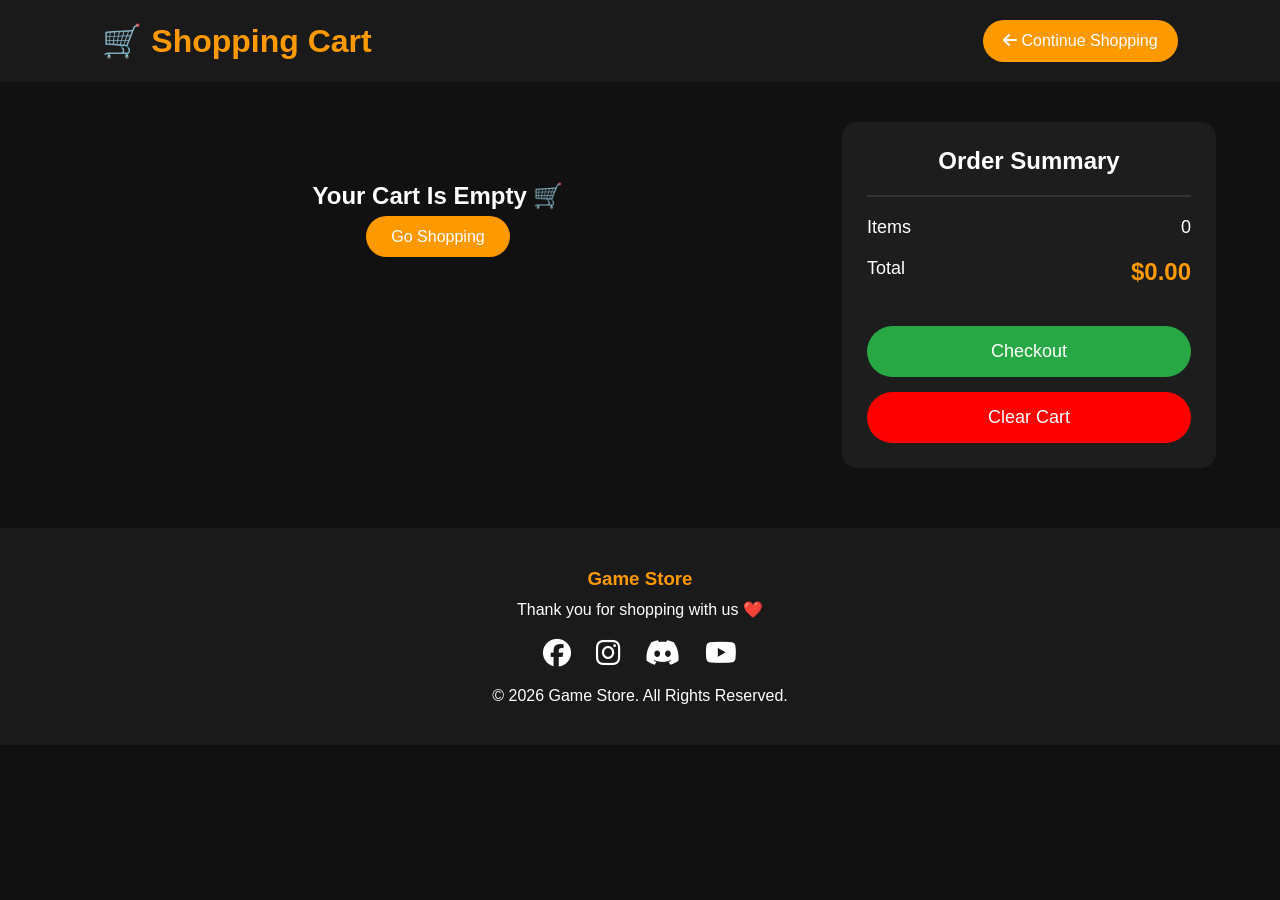
<file: cart.html>
<!DOCTYPE html>
<html lang="en">
<head>
    <meta charset="UTF-8">
    <meta name="viewport" content="width=device-width, initial-scale=1.0">
    <title>Shopping Cart</title>

    <link rel="stylesheet" href="cart.css">

    <link rel="stylesheet"
    href="https://cdnjs.cloudflare.com/ajax/libs/font-awesome/6.7.2/css/all.min.css">
</head>
<body>

<header>

    <h1>🛒 Shopping Cart</h1>

    <a href="index.html" class="back">
        <i class="fa-solid fa-arrow-left"></i>
        Continue Shopping
    </a>

</header>

<section class="cart-container">

    <div id="cartItems">

        <!-- Products will appear here -->

    </div>

    <div class="summary">

        <h2>Order Summary</h2>

        <hr>

        <div class="row">
            <span>Items</span>
            <span id="itemsCount">0</span>
        </div>

        <div class="row">
            <span>Total</span>
            <span id="totalPrice">$0.00</span>
        </div>

        <button id="checkout">
            Checkout
        </button>

        <button id="clear">
            Clear Cart
        </button>

    </div>

</section>

<footer>

    <h3>Game Store</h3>

    <p>Thank you for shopping with us ❤️</p>

    <div class="social">

        <i class="fa-brands fa-facebook"></i>
        <i class="fa-brands fa-instagram"></i>
        <i class="fa-brands fa-discord"></i>
        <i class="fa-brands fa-youtube"></i>

    </div>

    <p>© 2026 Game Store. All Rights Reserved.</p>

</footer>

<script src="cart.js"></script>

</body>
</html>
</file>
<file: cart.css>
/* ===========================
   GENERAL
=========================== */

*{
    margin:0;
    padding:0;
    box-sizing:border-box;
    font-family:Arial, Helvetica, sans-serif;
}

body{
    background:#111;
    color:white;
}

/* ===========================
   HEADER
=========================== */

header{
    background:#1a1a1a;
    display:flex;
    justify-content:space-between;
    align-items:center;
    padding:20px 8%;
    position:sticky;
    top:0;
}

header h1{
    color:#ff9900;
}

.back{
    color:white;
    text-decoration:none;
    background:#ff9900;
    padding:12px 20px;
    border-radius:30px;
    transition:.3s;
}

.back:hover{
    background:#ff7700;
}

/* ===========================
   CART
=========================== */

.cart-container{
    width:90%;
    margin:40px auto;
    display:grid;
    grid-template-columns:2fr 1fr;
    gap:30px;
}

#cartItems{
    display:flex;
    flex-direction:column;
    gap:20px;
}

.item{
    background:#1d1d1d;
    border-radius:15px;
    display:flex;
    align-items:center;
    padding:20px;
}

.item img{
    width:140px;
    height:170px;
    object-fit:cover;
    border-radius:10px;
}

.info{
    flex:1;
    margin-left:20px;
}

.info h3{
    margin-bottom:10px;
    font-size:24px;
}

.info p{
    color:#ff9900;
    font-size:20px;
    margin-bottom:15px;
}

.remove{
    background:red;
    color:white;
    border:none;
    padding:10px 20px;
    border-radius:8px;
    cursor:pointer;
    transition:.3s;
}

.remove:hover{
    background:darkred;
}

/* ===========================
   SUMMARY
=========================== */

.summary{
    background:#1d1d1d;
    padding:25px;
    border-radius:15px;
    height:fit-content;
    position:sticky;
    top:100px;
}

.summary h2{
    text-align:center;
    margin-bottom:20px;
}

.summary hr{
    border:1px solid #333;
    margin-bottom:20px;
}

.row{
    display:flex;
    justify-content:space-between;
    margin:20px 0;
    font-size:18px;
}

#totalPrice{
    color:#ff9900;
    font-size:24px;
    font-weight:bold;
}

#checkout{
    width:100%;
    padding:15px;
    border:none;
    border-radius:30px;
    background:#28a745;
    color:white;
    font-size:18px;
    cursor:pointer;
    margin-top:20px;
    transition:.3s;
}

#checkout:hover{
    background:#218838;
}

#clear{
    width:100%;
    padding:15px;
    border:none;
    border-radius:30px;
    background:red;
    color:white;
    font-size:18px;
    cursor:pointer;
    margin-top:15px;
    transition:.3s;
}

#clear:hover{
    background:darkred;
}

/* ===========================
   FOOTER
=========================== */

footer{
    margin-top:60px;
    background:#1a1a1a;
    text-align:center;
    padding:40px;
}

footer h3{
    color:#ff9900;
    margin-bottom:10px;
}

.social{
    margin:20px 0;
}

.social i{
    font-size:28px;
    margin:0 10px;
    transition:.3s;
    cursor:pointer;
}

.social i:hover{
    color:#ff9900;
}

/* ===========================
   RESPONSIVE
=========================== */

@media(max-width:900px){

    .cart-container{
        grid-template-columns:1fr;
    }

    .summary{
        position:static;
    }

}

@media(max-width:700px){

    .item{
        flex-direction:column;
        text-align:center;
    }

    .item img{
        width:180px;
        height:220px;
        margin-bottom:20px;
    }

    .info{
        margin-left:0;
    }

}

@media(max-width:500px){

    header{
        flex-direction:column;
        gap:15px;
    }

    header h1{
        font-size:28px;
    }

    .back{
        width:100%;
        text-align:center;
    }

}
</file>
